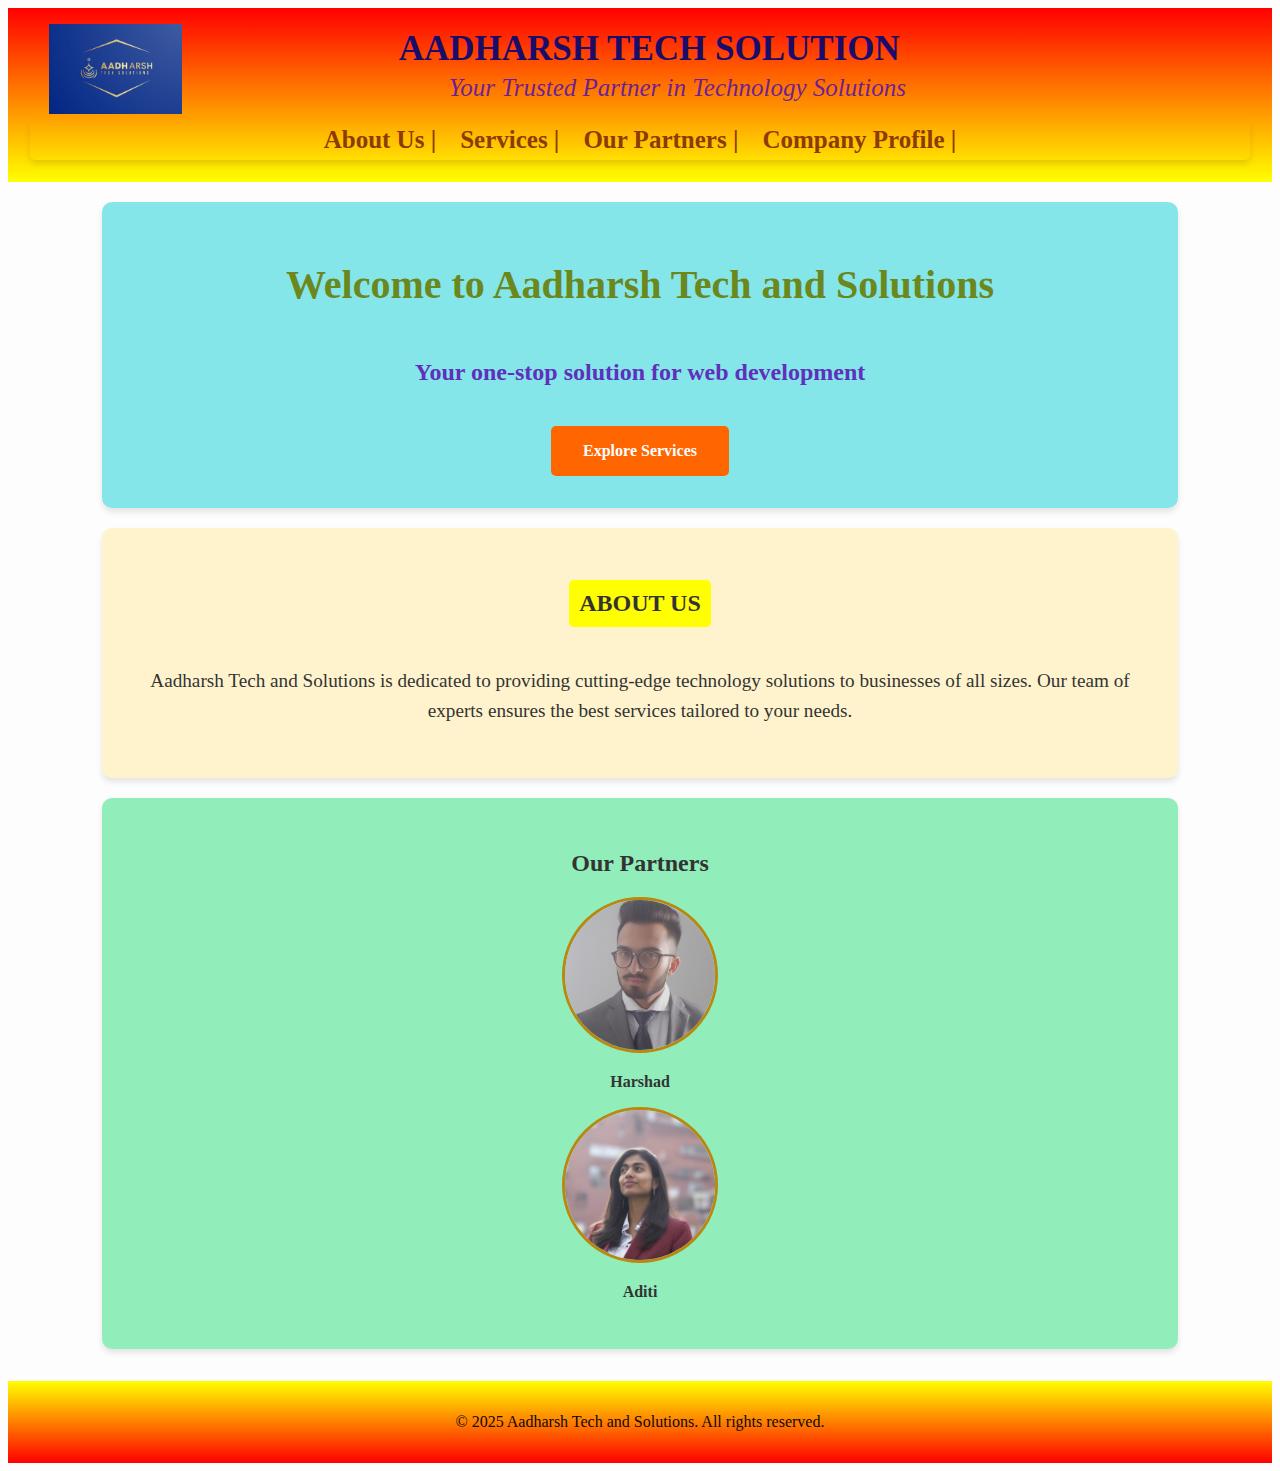
<file: index.html>
<!DOCTYPE html>
<html lang="en">
<head>
    <meta charset="UTF-8">
    <meta name="viewport" content="width=device-width, initial-scale=1.0">
    <title>Homepage</title>
    <link rel="stylesheet" href="style.css">
    
</head>
<body>
   
    <header>
        <div id="logo">
            <img src="Logo.jpg" alt="Company Logo">
            <div id="name">AADHARSH TECH SOLUTION</div>
            <p id="tagline">Your Trusted Partner in Technology Solutions</p>
    </div> 
    <!-- navigation bar  -->
    <nav class="navbar">
        <a href="#about">About Us |</a>
        <a href="explore.html">Services |</a>
        <a href="#partners">Our Partners |</a>
        <a href="#company-profile">Company Profile |</a>   
    </nav>   
    </header>
    
    
    <section class="hero">
        <h1>Welcome to Aadharsh Tech and Solutions</h1>
        <p>Your one-stop solution for web development</p>
        <a href="explore.html" class="btn">Explore Services</a>
    </section>
    
    <!-- about us  -->
    <section id="about">
        <h2>ABOUT US</h2>
        <p>Aadharsh Tech and Solutions is dedicated to providing cutting-edge technology solutions to businesses of all sizes. Our team of experts ensures the best services tailored to your needs.</p>
    </section>
    
    <!-- partners -->
    <section id="partners">
        <h2>Our Partners</h2>
        <div class="partner">
            <title>Image</title>
            <img src="Harshad.jpg"
                width="100px" height="100px">
            <p>Harshad</p>
        </div>
        
        <div class="partner">
            <img src="Aditi1.png"
           width="100px" height="100px">
            <p>Aditi</p>
        </div>
    </section>
    
    <!-- footer -->
    <footer>
        <p>&copy; 2025 Aadharsh Tech and Solutions. All rights reserved.</p>
    </footer>
</body>
</html>
</file>
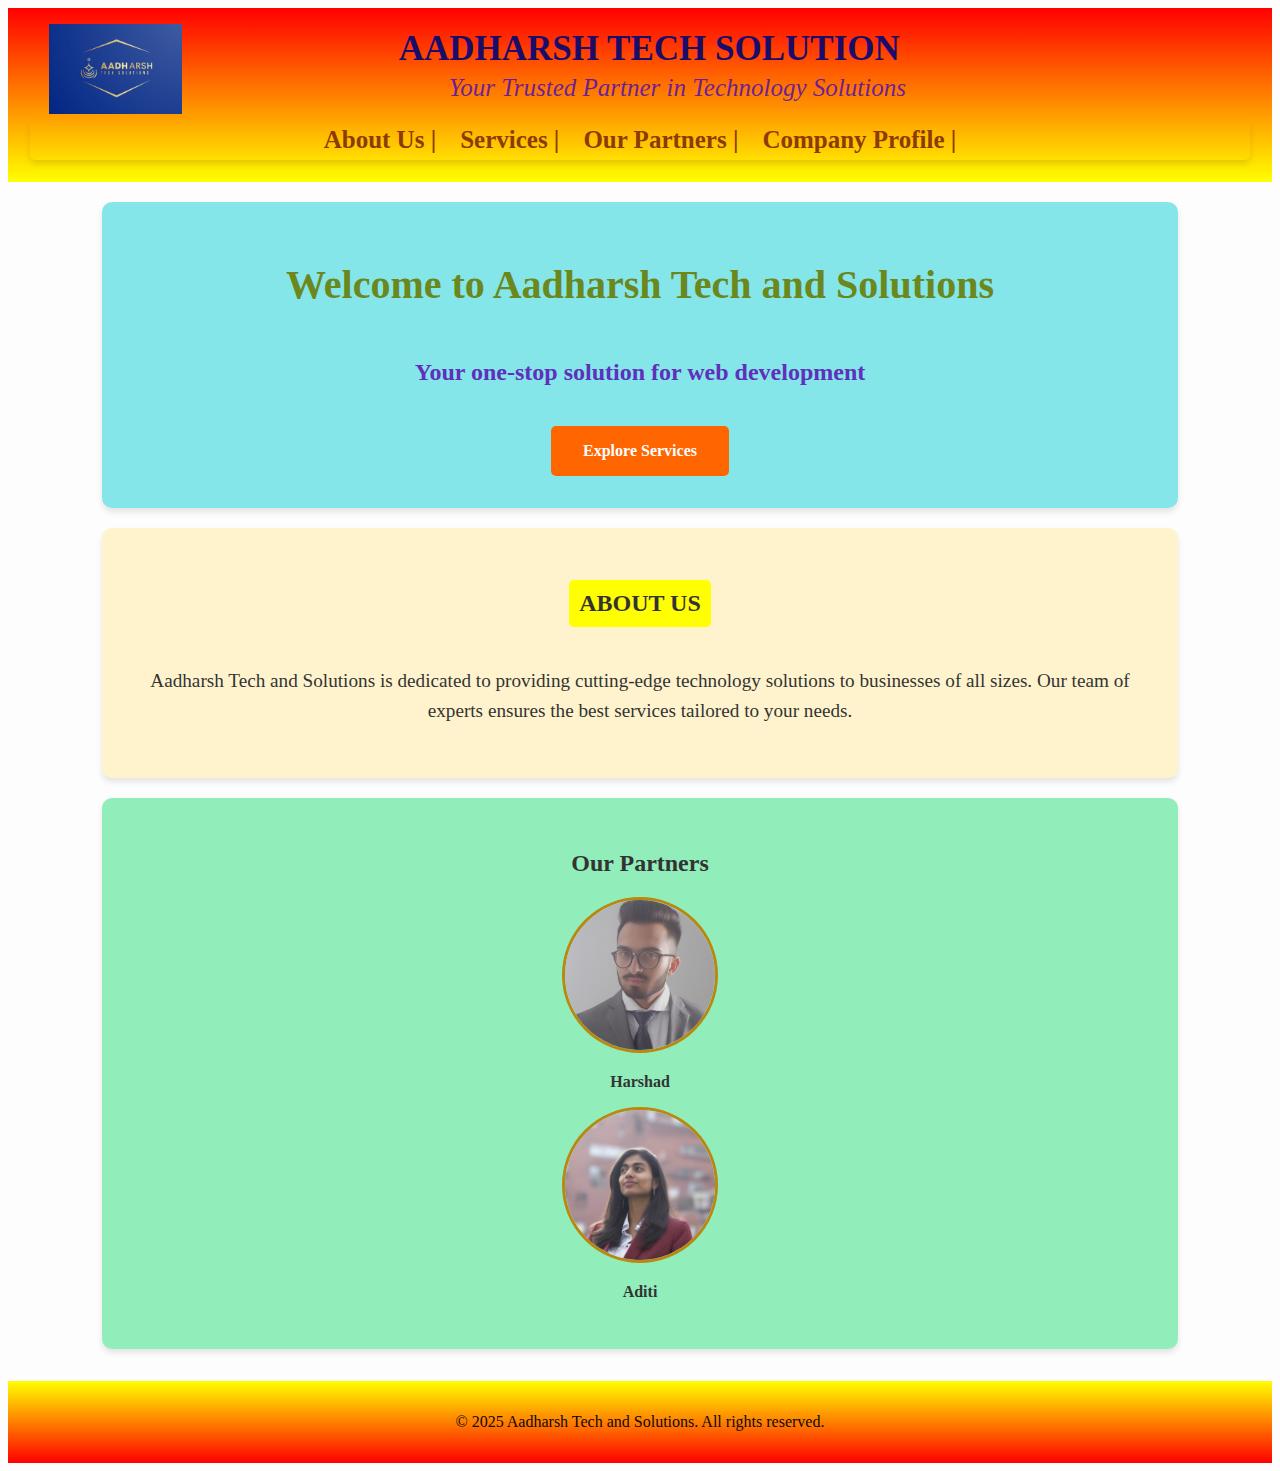
<file: webpage 11.html>
<!DOCTYPE html>
<html lang="en">
<head>
    <meta charset="UTF-8">
    <meta name="viewport" content="width=device-width, initial-scale=1.0">
    <title>Homepage</title>
    <link rel="stylesheet" href="style.css">
    
</head>
<body>
   
    <header>
        <div id="logo">
            <img src="Logo.jpg" alt="Company Logo">
            <div id="name">AADHARSH TECH SOLUTION</div>
            <p id="tagline">Your Trusted Partner in Technology Solutions</p>
    </div> 
    <!-- navigation bar  -->
    <nav class="navbar">
        <a href="#about">About Us |</a>
        <a href="explore.html">Services |</a>
        <a href="#partners">Our Partners |</a>
        <a href="#company-profile">Company Profile |</a>   
    </nav>   
    </header>
    
    
    <section class="hero">
        <h1>Welcome to Aadharsh Tech and Solutions</h1>
        <p>Your one-stop solution for web development</p>
        <a href="explore.html" class="btn">Explore Services</a>
    </section>
    
    <!-- about us  -->
    <section id="about">
        <h2>ABOUT US</h2>
        <p>Aadharsh Tech and Solutions is dedicated to providing cutting-edge technology solutions to businesses of all sizes. Our team of experts ensures the best services tailored to your needs.</p>
    </section>
    
    <!-- partners -->
    <section id="partners">
        <h2>Our Partners</h2>
        <div class="partner">
            <title>Image</title>
            <img src="Harshad.jpg"
                width="100px" height="100px">
            <p>Harshad</p>
        </div>
        
        <div class="partner">
            <img src="Aditi1.png"
           width="100px" height="100px">
            <p>Aditi</p>
        </div>
    </section>
    
    <!-- footer -->
    <footer>
        <p>&copy; 2025 Aadharsh Tech and Solutions. All rights reserved.</p>
    </footer>
</body>
</html>
</file>
<file: style.css>
body {
    font-family: 'times new roman', sans-serif;
    background-color: #fcfdfc;
    color: #333;
    text-align:center; 
}
/* header section */
#logo {
   
    margin-left: 2%;
    display:flex;
    align-items:left;
   justify-content: left;
   height: 90px;
   width: 20px;
}
header{
    position:relative;
    text-align:center; 
    background:linear-gradient(red,yellow);
     margin: 2px auto; 
    padding: 1rem; 
    align-items:center; 
}
#name{
   
    text-align:center;
    padding-left: 350px;
    margin-top: 5px;
    font-weight: bold;
    font-size:35px;
    position:absolute;
    color: rgb(27, 11, 107);
   
}

#tagline {
    margin-top:50px;
    padding-left:400px;
    position: absolute;
    text-align:center;
    font-size:25px;
    font-family: "Brush Script MT";
   font-style: italic;
    color: #4407bfc9;
    
}

.navbar {
    margin: 6px;
    padding: 6px;
    text-align:center;
    border-radius: 5px;
    box-shadow: 0px 4px 6px rgba(0, 0, 0, 0.1);
}

.navbar a {
    text-decoration: none;
    color: #8d3b05;
    font-size: 25px;
    text-align:center;
    font-weight: bold;
    margin:5px;
    padding: 5px;
    border-radius: 5px;
   
}

.navbar a:hover {
    background: #ffcc00;
    color: white;
    margin: 5px;
    padding: 5px;

}
/* service block */
.hero {
    background-color: rgb(133, 230, 233);
   border-radius: 10px;
    width: 80%;
    margin: 20px auto;
    color: rgb(200, 22, 22);
    padding: 2rem ;
    text-align: center;
    font-size: 2rem;
    overflow: hidden;
    box-shadow: 0px 4px 6px rgba(0, 0, 0, 0.1);
}  

.hero h1{
    font-size: 2.5rem;
    color: #6a881e;
    font-weight: bold;
    display: inline-block;
    animation: moveWelcome 15s linear infinite;
}
@keyframes moveWelcome {
    0%{transform: translateX(100%);}
    100%{transform: translateX(-100%);}
}

.hero p {
    color: #5f30bc;
    font-size: 1.5rem;
    font-weight: bold;
}

.btn {
    display: inline-block;
    margin-top: 1rem;
    padding: 1rem 2rem;
    background: #ff6600;
    color: white;
    text-decoration: none;
    border-radius: 5px;
    font-size: 1rem;
    font-weight: bold;
}

.btn:hover {
    background: #cc5500;
}
/* about block */
#about {
    background: #fff3cd;
    padding: 2rem;
    text-align: center;
    border-radius: 10px;
    margin: 20px auto;
    width: 80%;
    box-shadow: 0px 4px 6px rgba(0, 0, 0, 0.1);
}

#about h2 {
    background-color: yellow;
    font-weight: bold;
    text-transform: uppercase;
    padding: 10px;
    border-radius: 5px;
    display: inline-block;
}

#about p {
    font-size: 1.2rem;
    color: #333;
    line-height: 1.6;
}
/* partner block */
#partners, #company-profile {
    padding: 2rem;
    text-align: center;
    font-weight: bold;
    box-shadow: 0px 4px 6px rgba(0, 0, 0, 0.1);
    margin: 20px auto;
    width: 80%;
    border-radius: 10px;
    background-color: rgb(145, 238, 187);
}

.partner img {
    width: 150px;
    height: 150px;
    border-radius: 50%;
    border: 3px solid #ba8712;
}
/* footer section */
footer {
    background:linear-gradient(yellow,red);
    color: rgb(15, 9, 9);
    padding: 1rem 0;
    margin-top: 2rem;
    text-align: center;
    font-size: 1rem;
}
</file>
